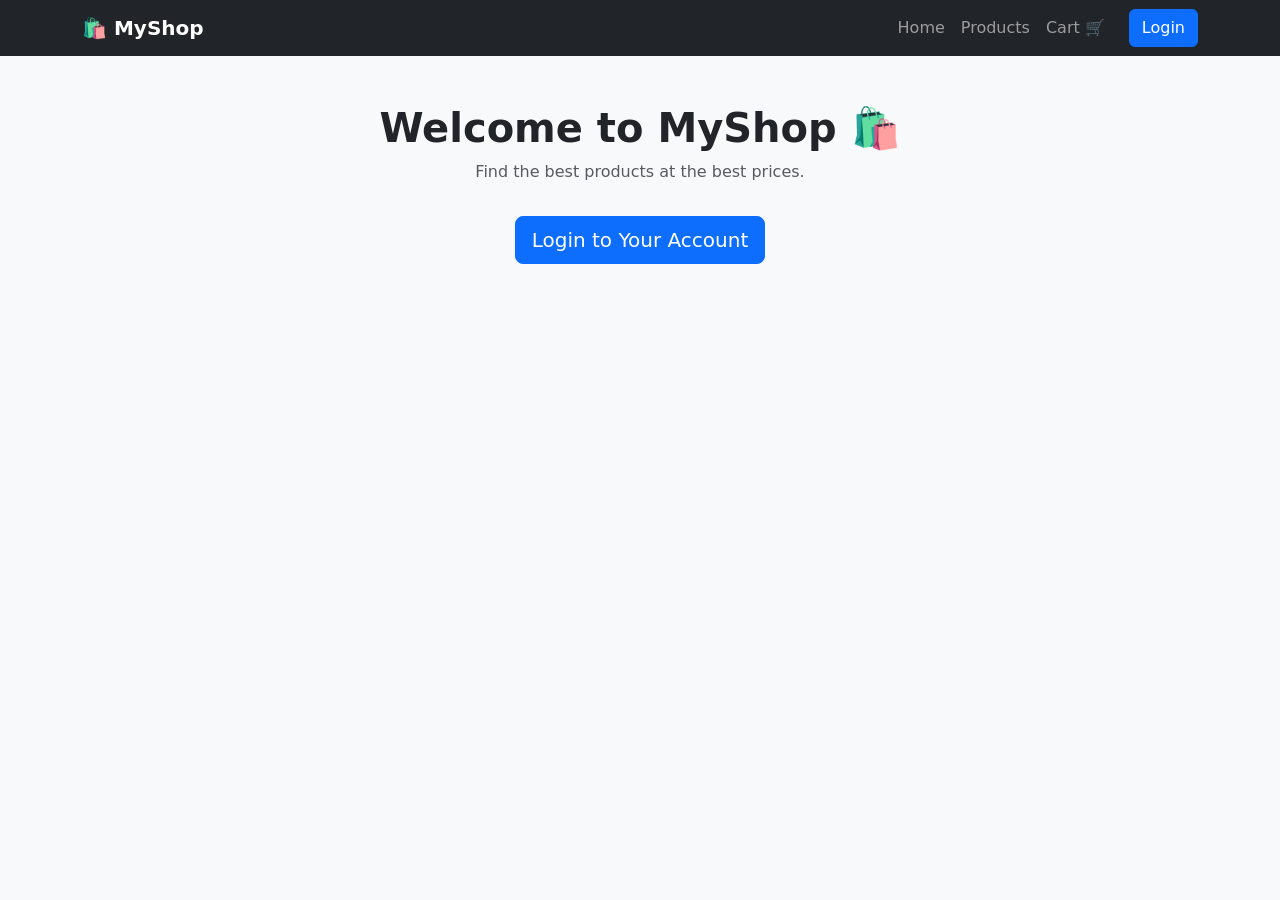
<file: index.html>
<!DOCTYPE html>
<html lang="en">

<head>
    <meta charset="UTF-8">
    <meta name="viewport" content="width=device-width, initial-scale=1.0">

    <title>E-Commerce Website</title>

    <!-- Bootstrap CSS -->
    <link href="https://cdn.jsdelivr.net/npm/bootstrap@5.3.3/dist/css/bootstrap.min.css"
        rel="stylesheet">

</head>

<body class="bg-light">

    <!-- ================= NAVBAR ================= -->

    <nav class="navbar navbar-expand-lg navbar-dark bg-dark">

        <div class="container">

            <!-- Logo -->
            <a class="navbar-brand fw-bold" href="#">
                🛍️ MyShop
            </a>


            <!-- Mobile Button -->
            <button class="navbar-toggler"
                type="button"
                data-bs-toggle="collapse"
                data-bs-target="#navbarNav">

                <span class="navbar-toggler-icon"></span>

            </button>


            <!-- Navbar Menu -->
            <div class="collapse navbar-collapse" id="navbarNav">

                <ul class="navbar-nav ms-auto align-items-lg-center">

                    <li class="nav-item">
                        <a class="nav-link" href="#">
                            Home
                        </a>
                    </li>


                    <li class="nav-item">
                        <a class="nav-link" href="#">
                            Products
                        </a>
                    </li>


                    <li class="nav-item">
                        <a class="nav-link" href="#">
                            Cart 🛒
                        </a>
                    </li>


                    <!-- LOGIN BUTTON -->
                    <li class="nav-item ms-lg-3">

                        <button class="btn btn-primary"
                            data-bs-toggle="modal"
                            data-bs-target="#loginModal">

                            Login

                        </button>

                    </li>

                </ul>

            </div>

        </div>

    </nav>


    <!-- ================= HOME PAGE ================= -->

    <div class="container text-center mt-5">

        <h1 class="fw-bold">
            Welcome to MyShop 🛍️
        </h1>

        <p class="text-muted">
            Find the best products at the best prices.
        </p>


        <!-- LOGIN BUTTON -->
        <button class="btn btn-primary btn-lg mt-3"
            data-bs-toggle="modal"
            data-bs-target="#loginModal">

            Login to Your Account

        </button>

    </div>


    <!-- ================= LOGIN MODAL ================= -->

    <div class="modal fade"
        id="loginModal"
        tabindex="-1">

        <div class="modal-dialog modal-dialog-centered">

            <div class="modal-content">

                <!-- Modal Header -->
                <div class="modal-header border-0">

                    <h5 class="modal-title fw-bold">
                        Login
                    </h5>

                    <button type="button"
                        class="btn-close"
                        data-bs-dismiss="modal">

                    </button>

                </div>


                <!-- Modal Body -->
                <div class="modal-body p-4">

                    <!-- Title -->

                    <h2 class="text-center fw-bold">
                        Welcome Back!
                    </h2>

                    <p class="text-center text-muted mb-4">
                        Login to your account
                    </p>


                    <!-- LOGIN FORM -->

                    <form>

                        <!-- Email -->

                        <div class="mb-3">

                            <label class="form-label">
                                Email Address
                            </label>

                            <input type="email"
                                class="form-control"
                                placeholder="Enter your email"
                                required>

                        </div>


                        <!-- Password -->

                        <div class="mb-3">

                            <label class="form-label">
                                Password
                            </label>

                            <input type="password"
                                class="form-control"
                                placeholder="Enter your password"
                                required>

                        </div>


                        <!-- Remember + Forgot -->

                        <div class="d-flex justify-content-between mb-4">

                            <div class="form-check">

                                <input class="form-check-input"
                                    type="checkbox"
                                    id="remember">

                                <label class="form-check-label"
                                    for="remember">

                                    Remember me

                                </label>

                            </div>


                            <a href="#"
                                class="text-decoration-none">

                                Forgot Password?

                            </a>

                        </div>


                        <!-- LOGIN SUBMIT BUTTON -->

                        <button type="submit"
                            class="btn btn-primary w-100">

                            Login

                        </button>


                    </form>


                    <!-- REGISTER -->

                    <p class="text-center mt-4">

                        Don't have an account?

                        <a href="register.html"
                            class="text-decoration-none">

                            Create Account

                        </a>

                    </p>


                </div>

            </div>

        </div>

    </div>


    <!-- Bootstrap JavaScript -->

    <script src="https://cdn.jsdelivr.net/npm/bootstrap@5.3.3/dist/js/bootstrap.bundle.min.js"></script>


</body>

</html>
</file>
